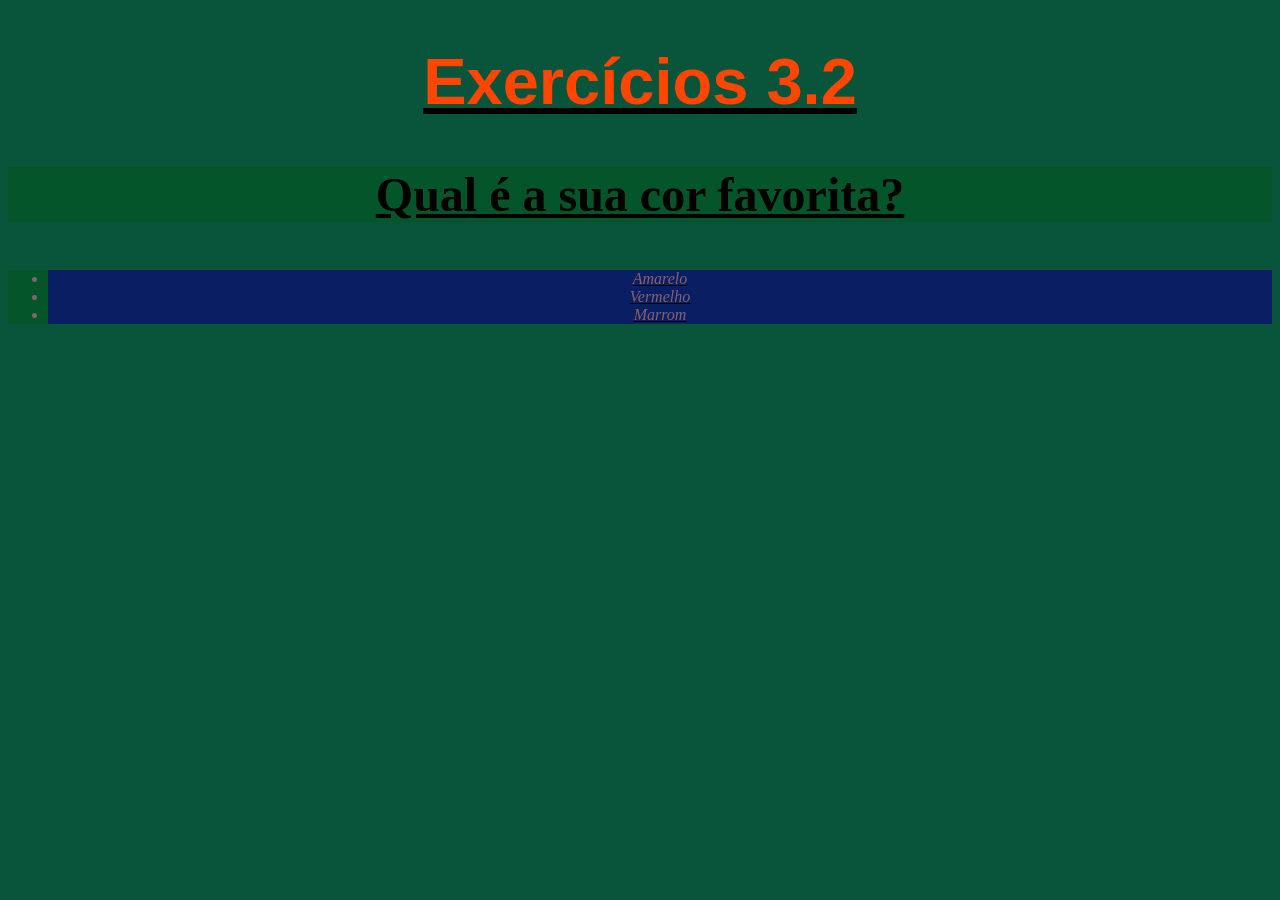
<file: modulo-1/bloco-3/dia-3/index.html>
<!DOCTYPE html>
<html lang="pt-br">
 
  <head>
      <meta charset="UTF-8">

        <title>HTML</title>

        <link rel="stylesheet" type="text/css" href="index.css">
        
 </head>

  <body>
      <h1>Exercícios 3.2</h1>

        <p id="cor">Qual é a sua cor favorita?</p>

    <ul id="cor">

        <li>Amarelo</li>
        <li>Vermelho</li>
        <li>Marrom</li>

    </ul>
  </body>
</html>
</file>
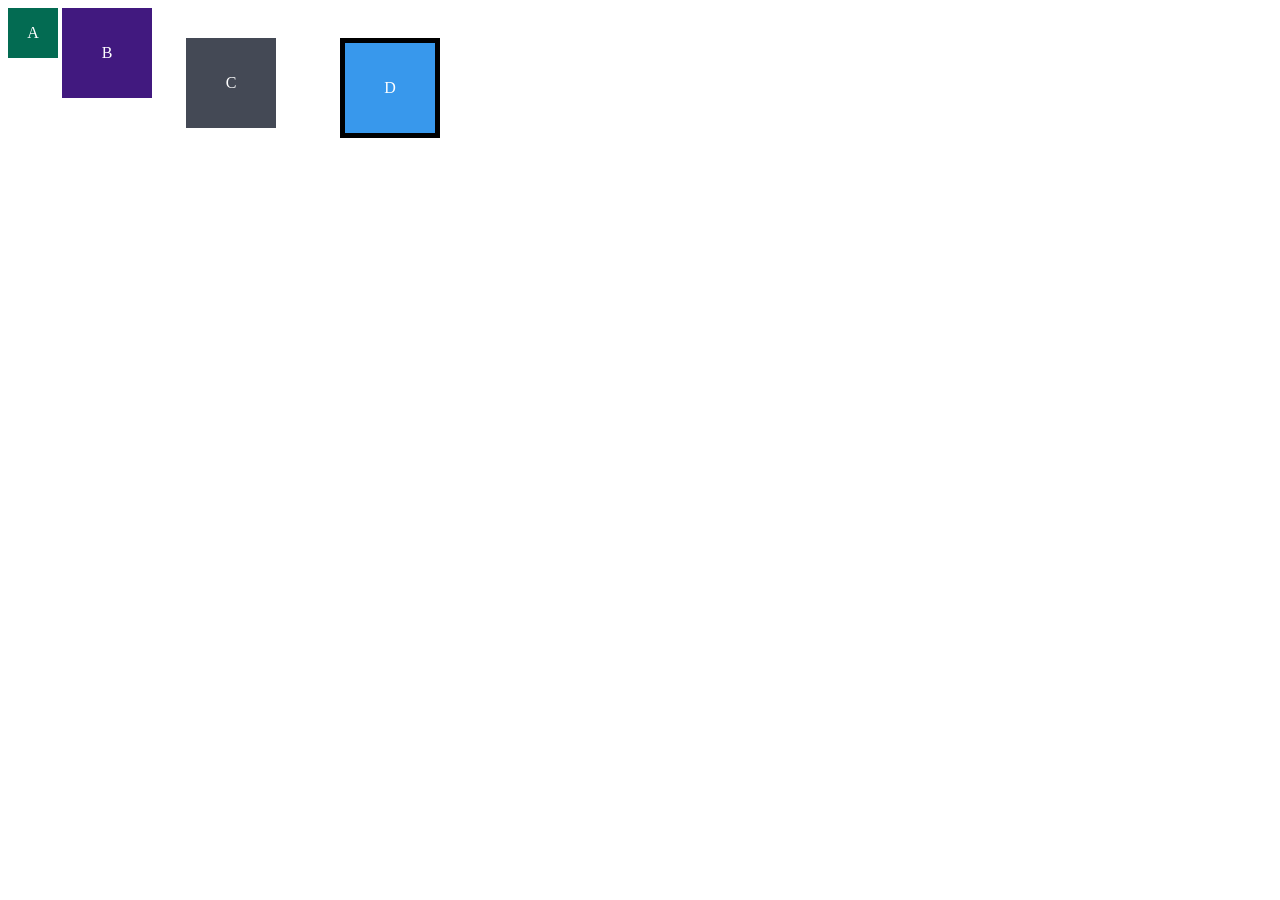
<file: modulo-1/bloco-3/dia-4/index.html>
<!DOCTYPE html>
<html lang="en">
  <head>
    <meta charset="UTF-8">
    <meta name="viewport" content="width=device-width, initial-scale=1.0">
    <title>Exercício de Fixação: box model</title>
    <link rel="stylesheet" href="style.css">
  </head>
  <body>
    <div class="caixa width-and-height" style="background: #036b52">A</div>
    <div class="caixa width-and-height padding" style="background: #41197f;">B</div>
    <div class="caixa width-and-height padding margin" style="background: #444955">C</div>
    <div class="caixa width-and-height padding margin border" style="background: #3898EC">D</div>
  </body>
</html>
</file>
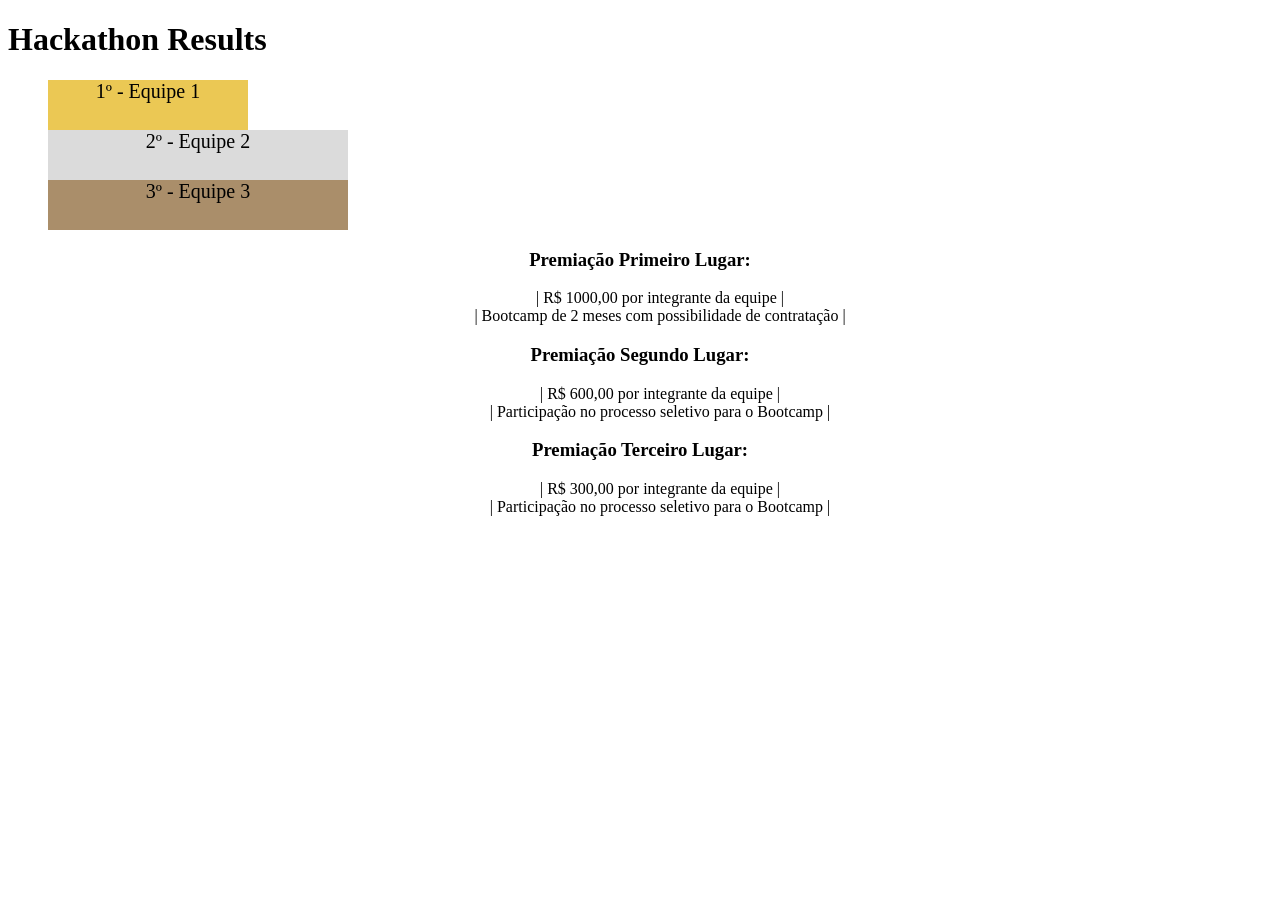
<file: modulo-1/bloco-3/dia-5/index.html>
<!DOCTYPE html>
<html lang="pt">
  <head>
    <meta charset="UTF-8">
    <meta name="viewport" content="width=device-width, initial-scale=1.0">
    <title>Ranking</title>
    <style>
  
 
  
  

  

  


  
    
    .h1, h3 , li{
      text-align:center;
        list-style : none;
      }

      .first {
        background-color: rgb(235, 200, 84);
        font-size: 20px;
        height: 50px;
        text-align: center;
        width: 200px;
        margin-left: auto;
        margin-right: auto;
        display: inline-block;
      }

      .second {
        background-color: rgb(219, 219, 219);
        font-size: 20px;
        height: 50px;
        text-align: center;
        width:300px;
        margin-left: 0px;
        
        display:inline-block;
      }

      .third {
        background-color: rgb(170, 142, 106);
        background-position: 10% 50%;
        font-size: 20px;
        height: 50px;
        text-align: center;
        width:300px;
        margin-right: 0;
        right: 40%;
        display:inline-block;
      }
      /*
     .ul{
       
       display: inline-block;
       text-align: center;
     }
     #base-l{
       background-color: lawngreen;
       right: 40%;
       margin-left:auto;
       display: inline-block;
      }
      #base-r{
        background-color: lightseagreen;
        left: 40%;
        margin-right:auto;
        display: inline-block;
      }
      */

    </style>
  </head>
        <body>
                        <header>
                            <h1>Hackathon Results</h1>
                        </header>
                        <section>
                      
                          <ul>
                             <li class="first">1º - Equipe 1</li>     
                             <div id="base-l">                       
                              <li class="second">2º - Equipe 2</li>
                            </div>
                            <div id="base-r">
                              <li class="third">3º - Equipe 3</li> 
                            </div>                          
                            </ul>
                        </section>
                        <section>
                        <h3>Premiação Primeiro Lugar:</h3>
                        <ul>
                            <li>| R$ 1000,00 por integrante da equipe |</li>
                            <li>| Bootcamp de 2 meses com possibilidade de contratação |</li>
                        </ul>
                        <h3>Premiação Segundo Lugar:</h3>
                        <ul>
                            <li>| R$ 600,00 por integrante da equipe |</li>
                            <li>| Participação no processo seletivo para o Bootcamp |</li>
                        </ul>
                        <h3>Premiação Terceiro Lugar:</h3>
                        <ul>
                            <li>| R$ 300,00 por integrante da equipe |</li>
                            <li>| Participação no processo seletivo para o Bootcamp |</li>
                        </ul>
                        </section>
        </body>
</html>
</file>
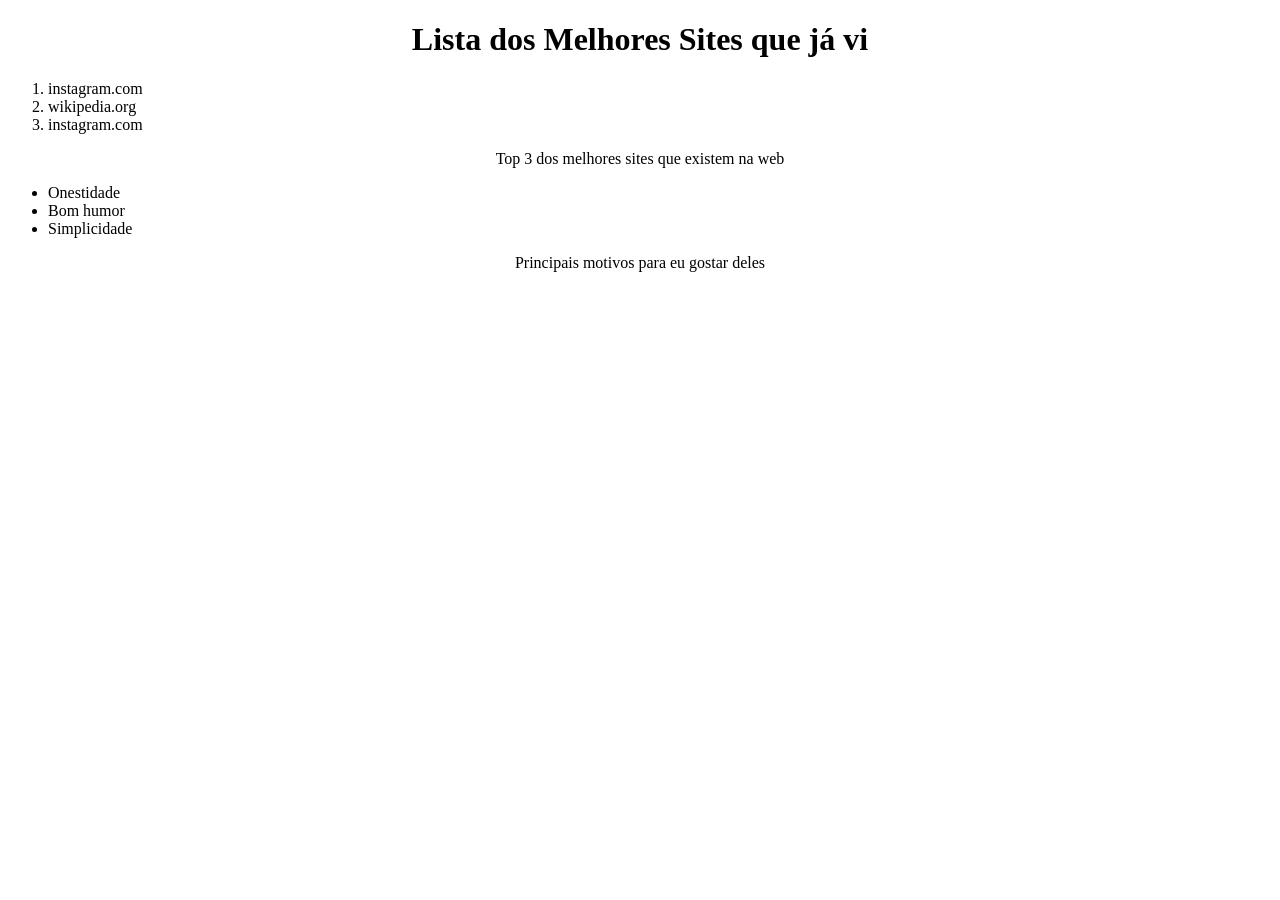
<file: modulo-1/bloco-3/dia-4/exercicio-3/index.html>
<!DOCTYPE html>
<html lang="pt-br">
        <head>
                    <meta charset="UTF-8">
                    <title>Agrupando Seletores</title>
                    <link rel="stylesheet" href="style.css">
        </head>
        <body>
                    <h1>Lista dos Melhores Sites que já vi</h1>
                    <ol>
                        <li>instagram.com </li>
                        <li>wikipedia.org</li>
                        <li>instagram.com</li>
                    </ol>
                    <p>Top 3 dos melhores sites que existem na web</p>
                    <ul>
                        <li>Onestidade</li>
                        <li>Bom humor</li>
                        <li>Simplicidade</li>
                    </ul>
                    <p>Principais motivos para eu gostar deles</p>
        </body>
</html>
</file>
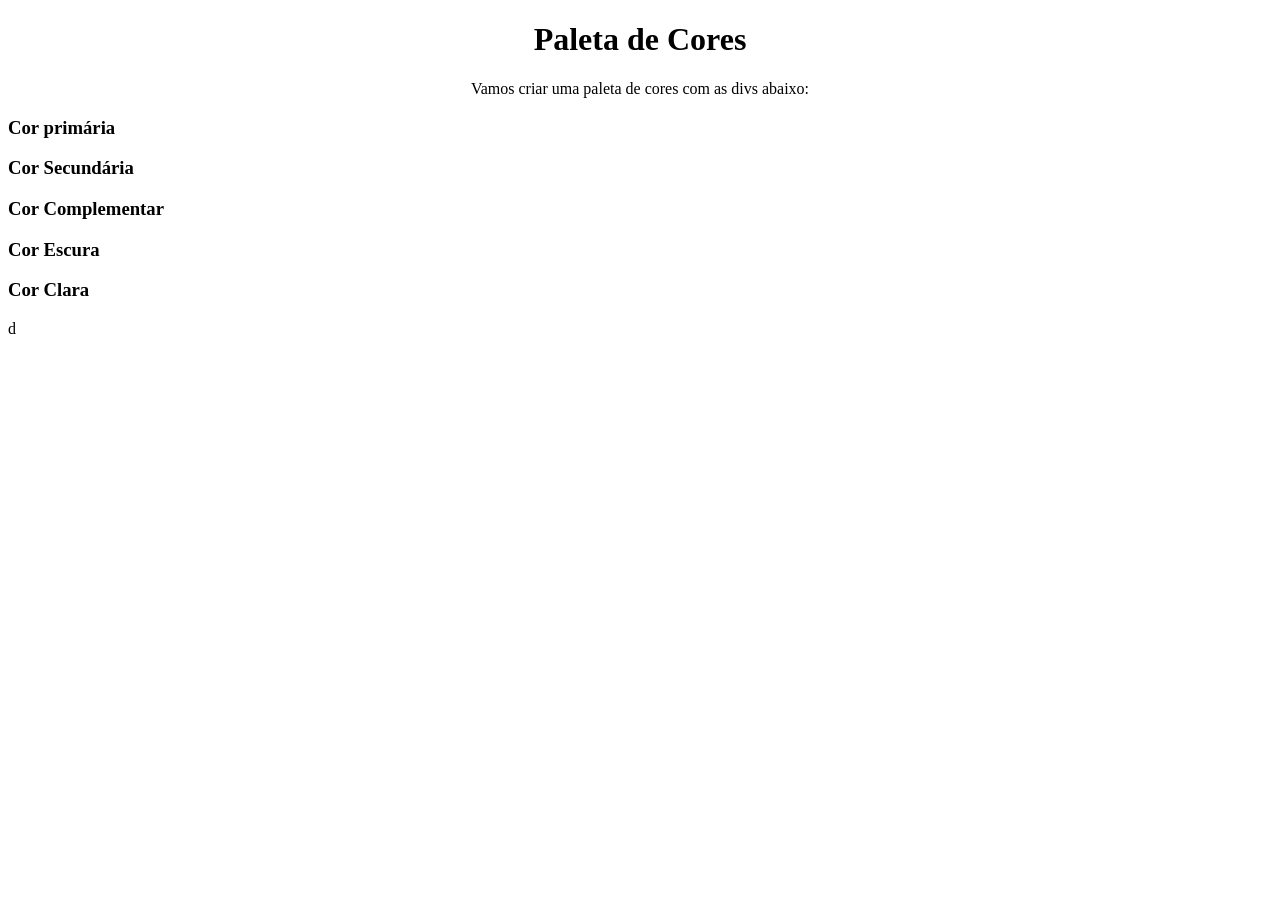
<file: modulo-1/bloco-3/dia-4/exercicio-3/index2.html>
<!DOCTYPE html>
<html lang="pt-br">
<head>
  <meta charset="UTF-8">
  <title>Pseudoclasses</title>
  <link rel="stylesheet" href="style.css">
</head>
<body>
  <h1>Paleta de Cores</h1>
  <p>Vamos criar uma paleta de cores com as divs abaixo:</p>
  <div>
    <h3>Cor primária</h3>
  </div>
  <div>
    <h3>Cor Secundária</h3>
  </div>
  <div>
    <h3>Cor Complementar</h3>
  </div>
  <div>
    <h3>Cor Escura</h3>
  </div>
  <div>
    <h3>Cor Clara</h3>
  </div>
</body>
</html>d
</file>
<file: modulo-1/bloco-3/dia-3/index.css>
h1 {
    font-family: sans-serif;
    font-size: 65px;
    color: orangered;
    text-decoration:rgb(40, 221, 167)
}
li {
    color: rgb(134, 98, 110);
    font-style: italic;
    text-align:center;
    background-color:rgb(9, 30, 99);
}
#cor {
    background-color: rgb(4, 85, 41);
}
p {
    font-style:initial;
    font-size: 3em;
    font-weight: 600;
}
body {
    background-color:rgb(8, 85, 59);
    text-decoration:underline;
    text-align: center;
    font-size: 16px;
}
</file>
<file: modulo-1/bloco-3/dia-4/style.css>
.caixa {
    color: white;
    display: inline-block;
    line-height: 50px;
    text-align: center;
    vertical-align: top;
  }
  
  .width-and-height {
    height: 50px;
    width: 50px;
  }
  
  /* insira na classe abaixo um padding de 20px para aplicá-lo aos itens B, C e D */
  .padding {
    padding:20px;
  }
  
  /* insira na classe abaixo uma margem de 30px para aplicá-la aos itens C e D */
  .margin {
    margin: 30px;
  }
  
  /* insira na classe abaixo uma borda com valor '5px solid black' para aplicá-la ao item D */
  .border {
    border: 5px solid black;
    

  }
</file>
<file: modulo-1/bloco-3/dia-4/exercicio-3/style.css>
p,h1{
text-align:center;
}
li:hover{
background-color: rgb(4, 99, 75);
}
li:active{
    font-family:Verdana, Geneva, Tahoma, sans-serif;
}
</file>
